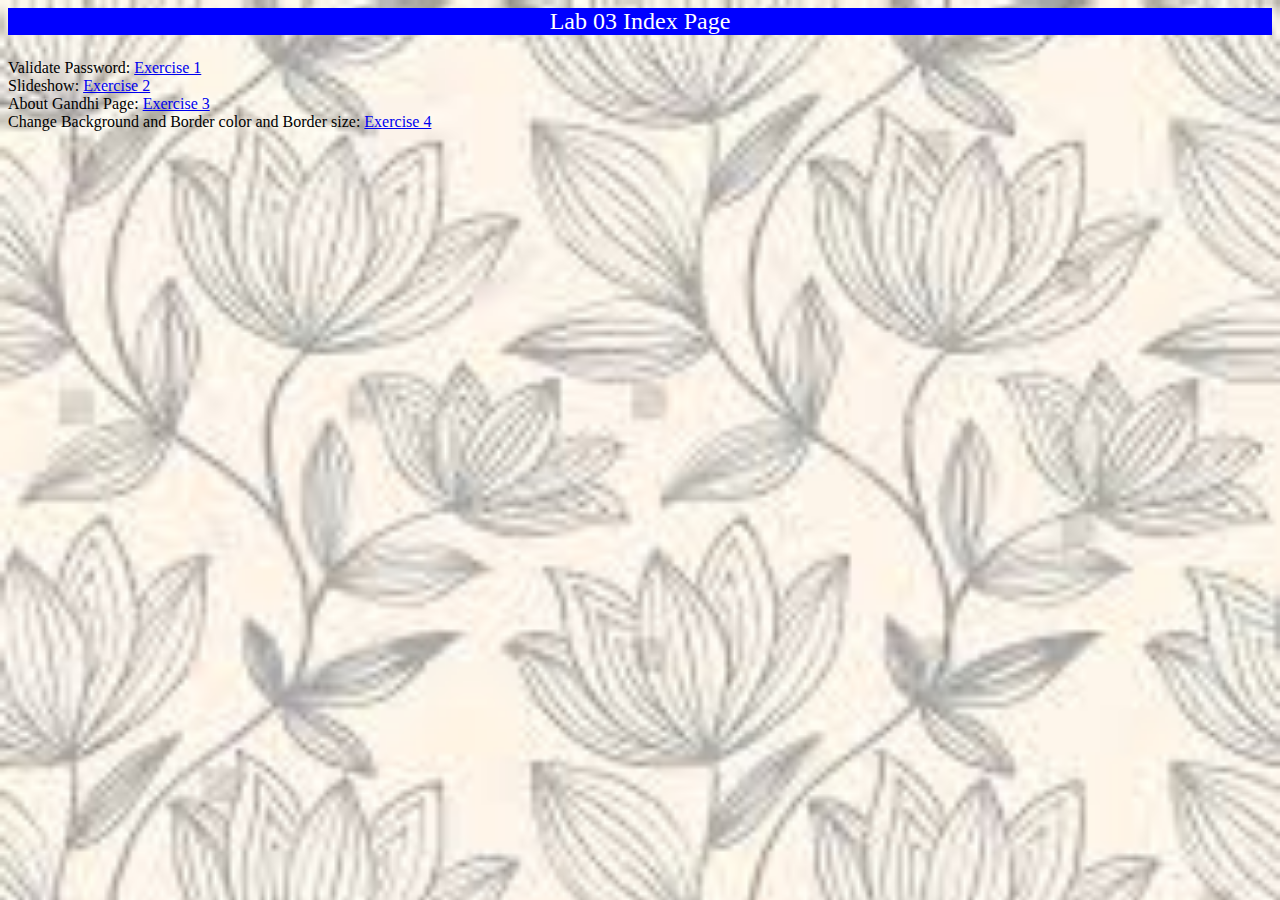
<file: index.html>
<head>
	<title> index </title>
</head>

<body style="background-image: url(flower.jpg);background-size: 100%;background-repeat: no-repeat; background-attachment: fixed;">
	<p style = "background-color: blue; color: white; text-align: center; font-size: 24;">Lab 03 Index Page</p>
	Validate Password: <a href="Exercise 1/Exercise 1.html">Exercise 1</a><br>
	Slideshow: <a href="Exercise 2/Exercise 2.html">Exercise 2</a><br>
	About Gandhi Page: <a href="Exercise 3/Exercise 3.html">Exercise 3</a><br>
	Change Background and Border color and Border size: <a href="Exercise 4/Exercise 4.html">Exercise 4</a><br>
</body>
</html>
</file>
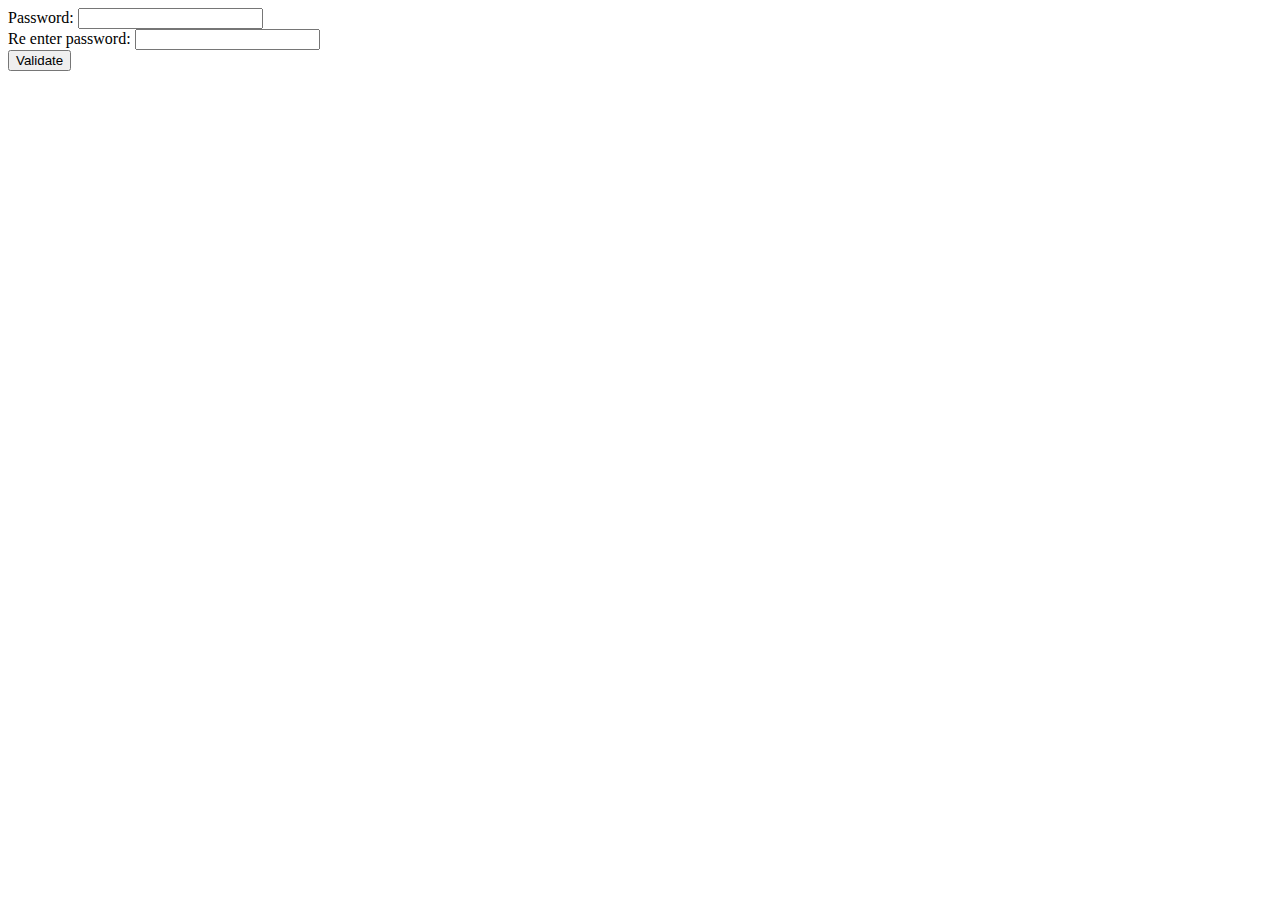
<file: Exercise 1/Exercise 1.html>
<html>
	<head>
		<title> Password Verification </title>
		<script type="text/javascript"
                 src="Exercise 1.js">
         </script>
	</head>

	<body>
		Password: <input type="text" id="p1"><br>
		Re enter password: <input type="text" id="p2"><br>
		<button onclick="myFunc()">Validate<br>
	</body>
</html>
</file>
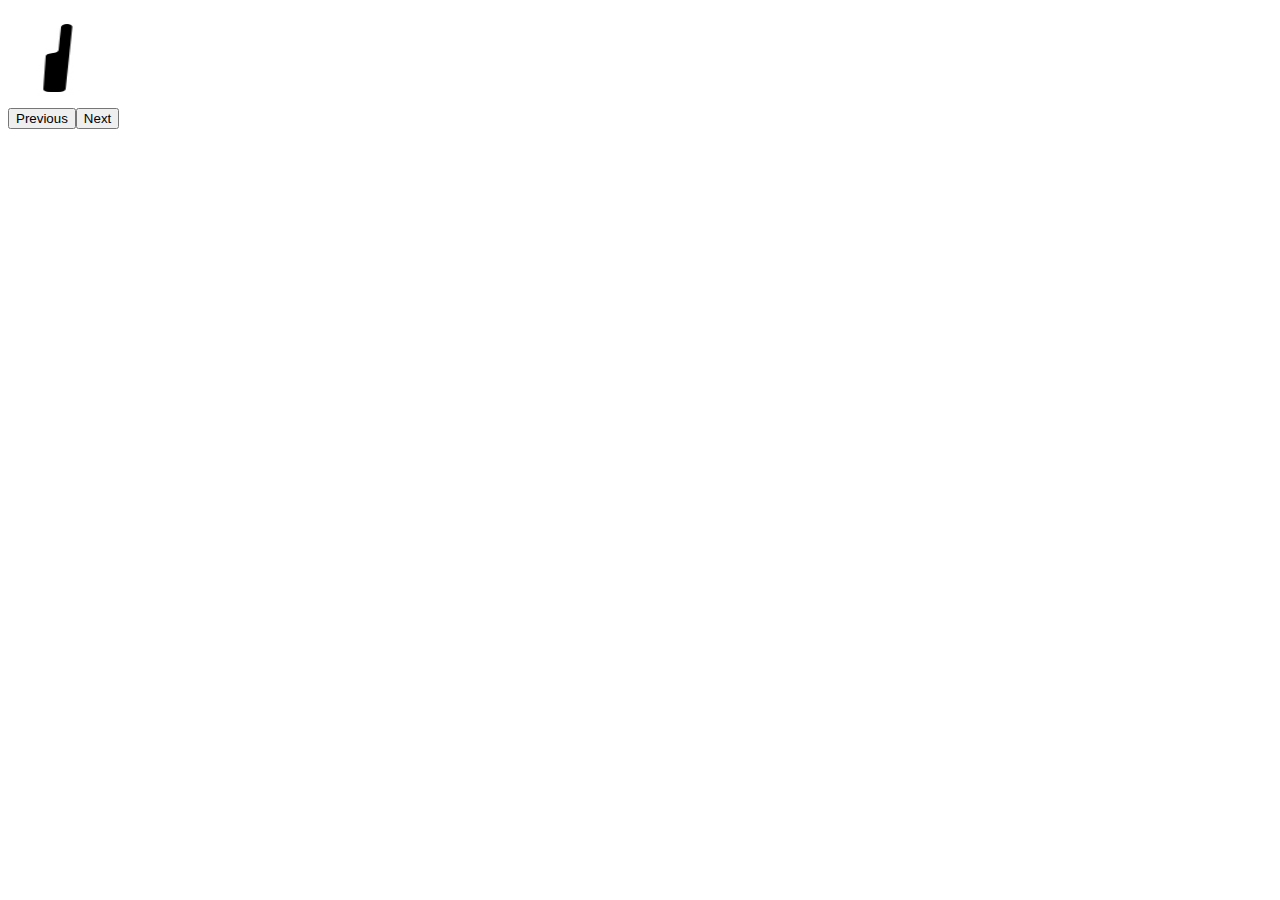
<file: Exercise 2/Exercise 2.html>
<head>
	<title> slideshow </title>
	<script type="text/javascript"
			 src="Exercise 2.js">
	 </script>
</head>

<body>
	<img src="one.jpg" height="100" width="100" id="pic"><br>
	<button onclick="previous()">Previous
	<button onclick="next()">Next<br>
</body>
</html>
</file>
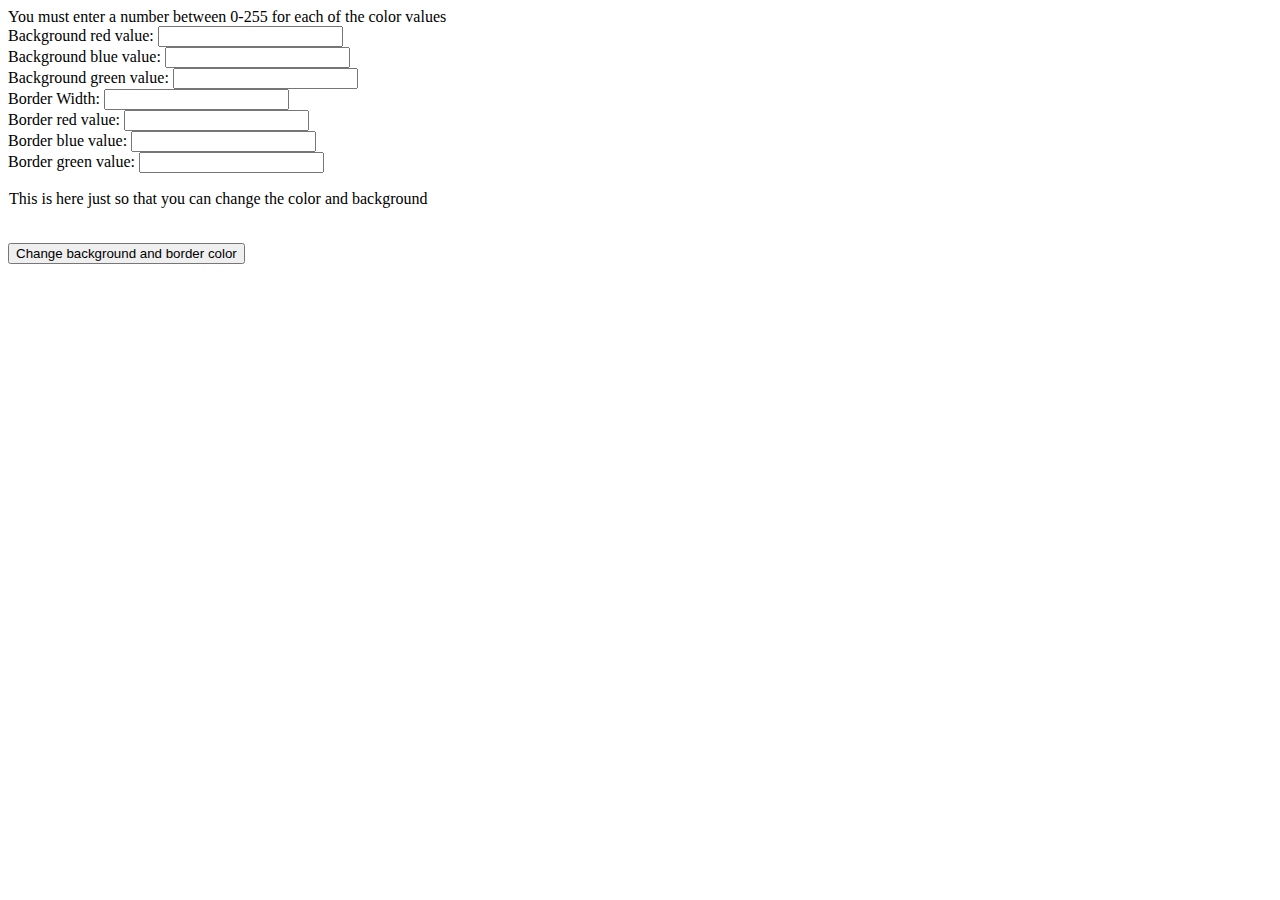
<file: Exercise 4/Exercise 4.html>
<head>
	<title> CSS Manipulation </title>
	<script type="text/javascript" src="Exercise 4.js"></script>
</head>

<body>
	You must enter a number between 0-255 for each of the color values<br>
	Background red value: <input type="text" id="backr"><br>
	Background blue value: <input type="text" id="backb"><br>
	Background green value: <input type="text" id="backg"><br>
	Border Width: <input type="text" id="width"><br>
	Border red value: <input type="text" id="borderr"><br>
	Border blue value: <input type="text" id="borderb"><br>
	Border green value: <input type="text" id="borderg"><br>
	<p style="background-color:#FFFFFF; border: solid; border-color:#FFFFFF; border-width:1;" id="par">This is here just so that you can change the color and background</p><br>
	<button onclick="ChangeBackground()">Change background and border color</button><br>
</body>
</html>
</file>
